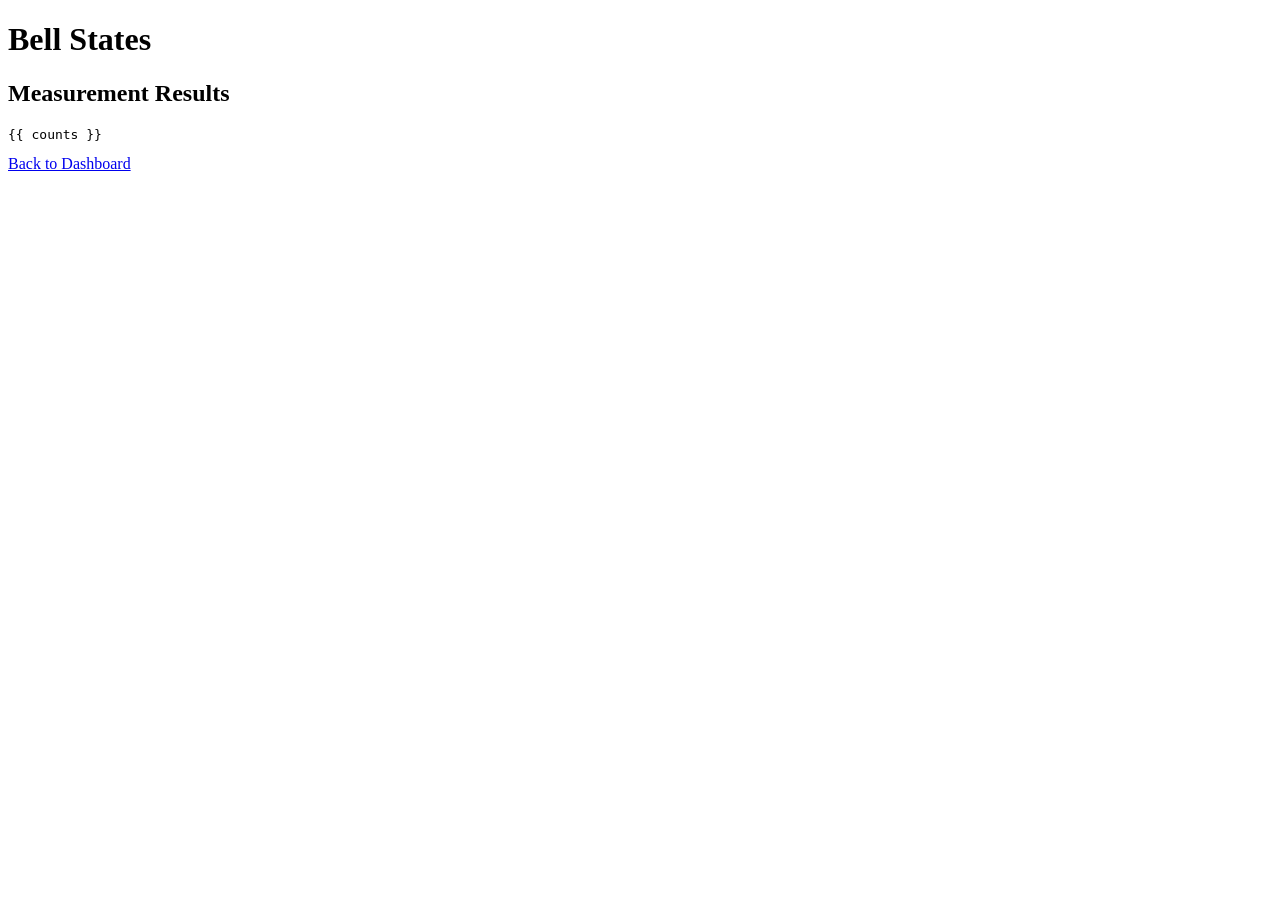
<file: templates/bell.html>
<!DOCTYPE html>
<html>
<head>
    <title>Bell States</title>
</head>
<body>
    <h1>Bell States</h1>
    <h2>Measurement Results</h2>
    <pre>{{ counts }}</pre>
    <a href="/">Back to Dashboard</a>
</body>
</html>
</file>
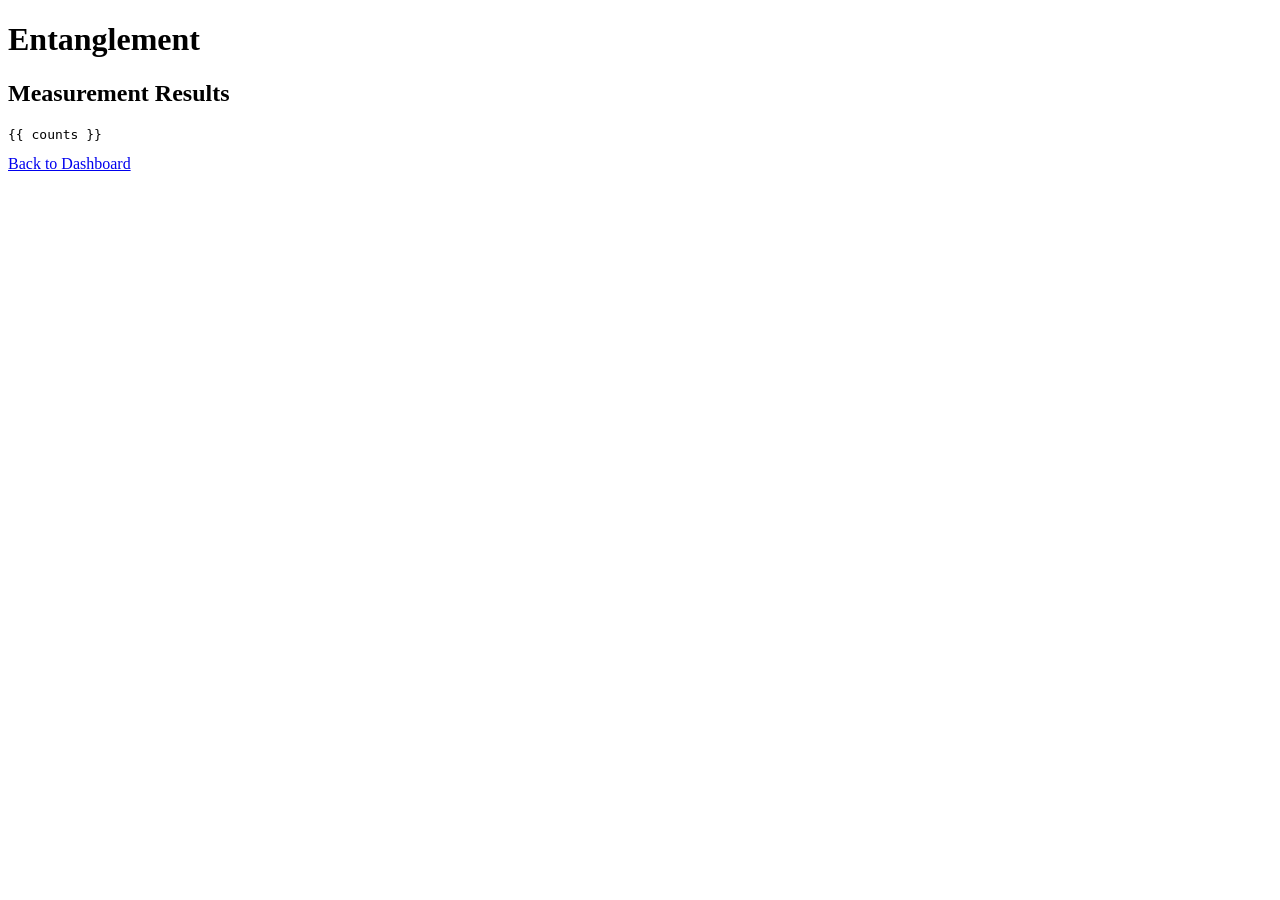
<file: templates/entanglement.html>
<!DOCTYPE html>
<html>
<head>
    <title>Entanglement</title>
</head>
<body>
    <h1>Entanglement</h1>
    <h2>Measurement Results</h2>
    <pre>{{ counts }}</pre>
    <a href="/">Back to Dashboard</a>
</body>
</html>
</file>
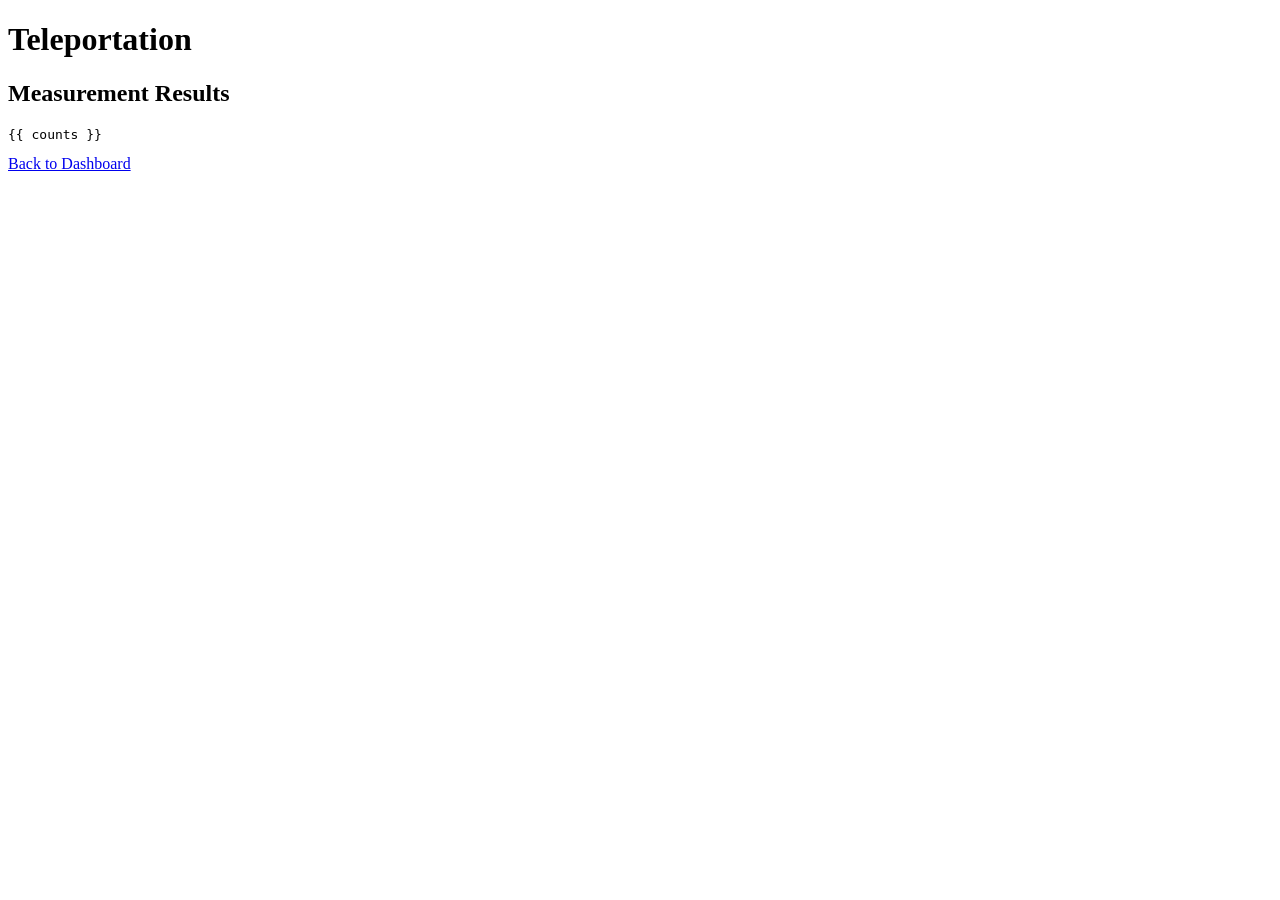
<file: templates/teleportation.html>
<!DOCTYPE html>
<html>
<head>
    <title>Teleportation</title>
</head>
<body>
    <h1>Teleportation</h1>
    <h2>Measurement Results</h2>
    <pre>{{ counts }}</pre>
    <a href="/">Back to Dashboard</a>
</body>
</html>
</file>
